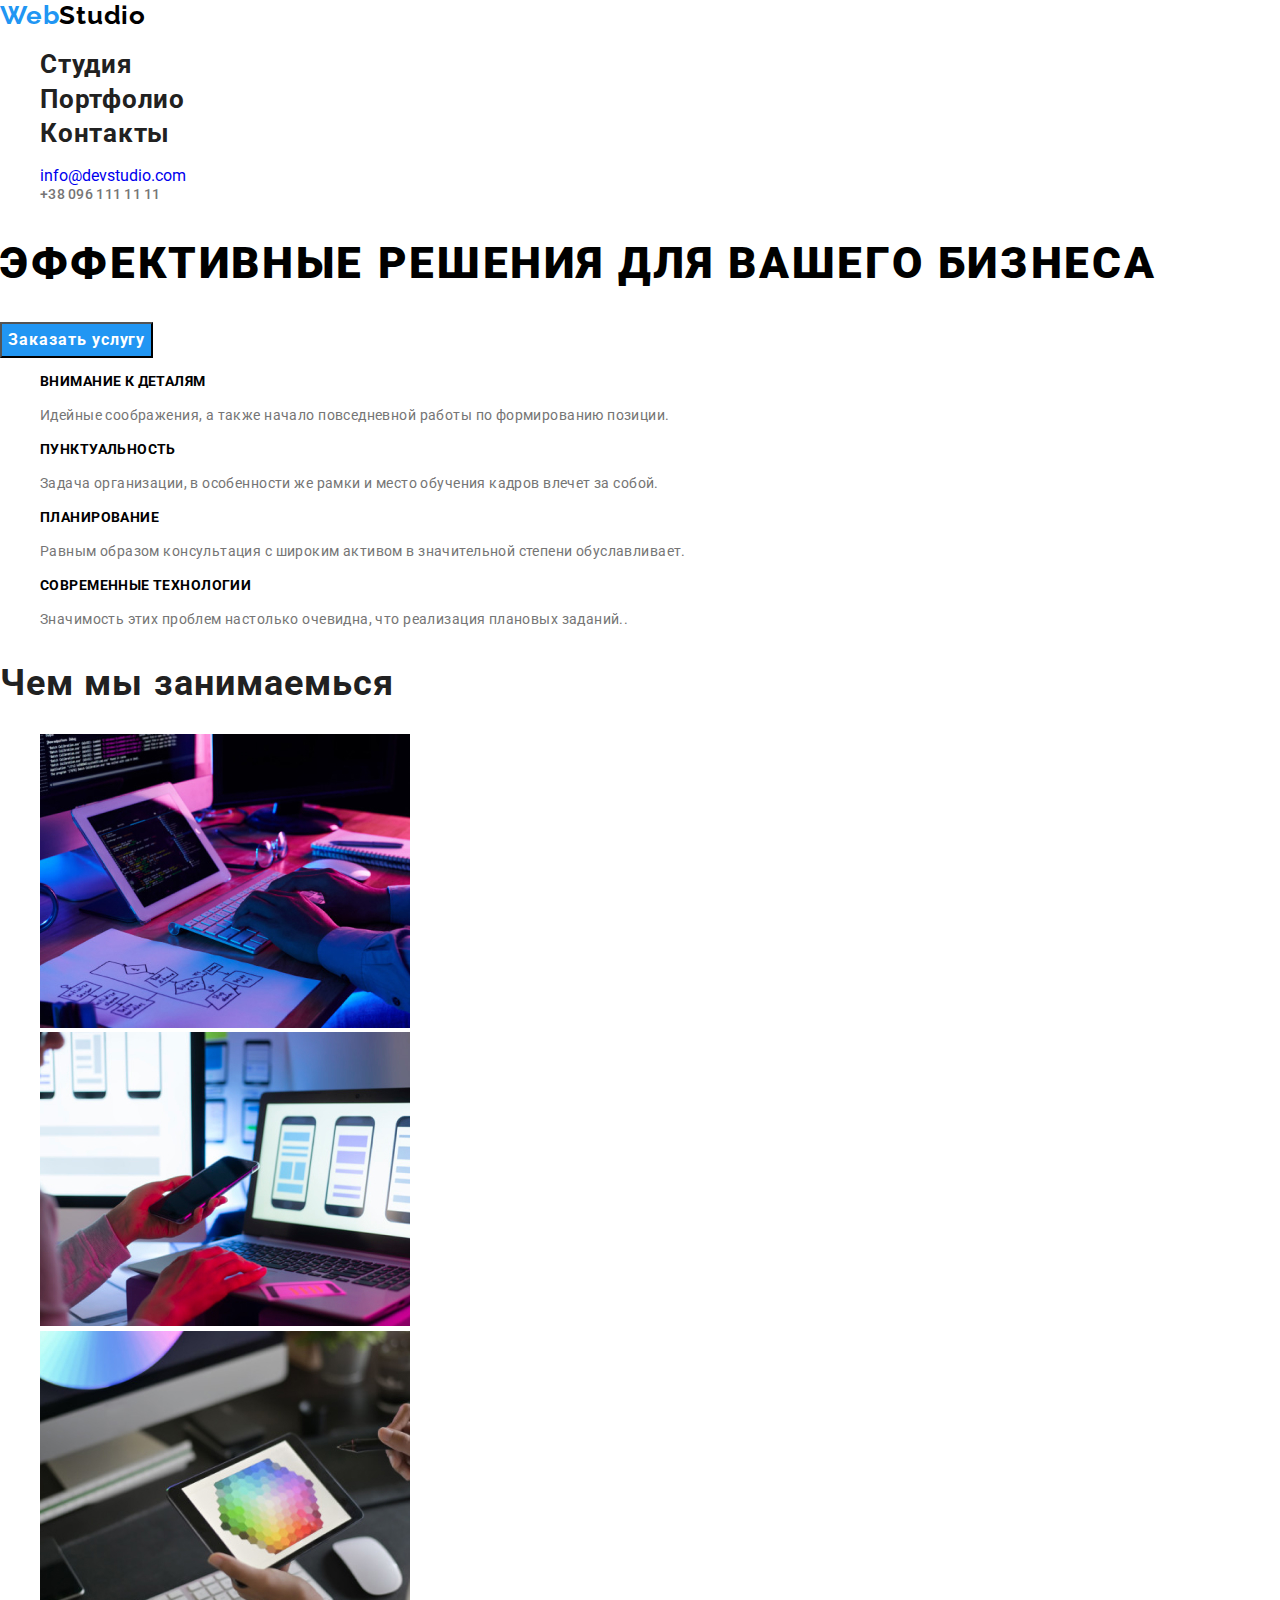
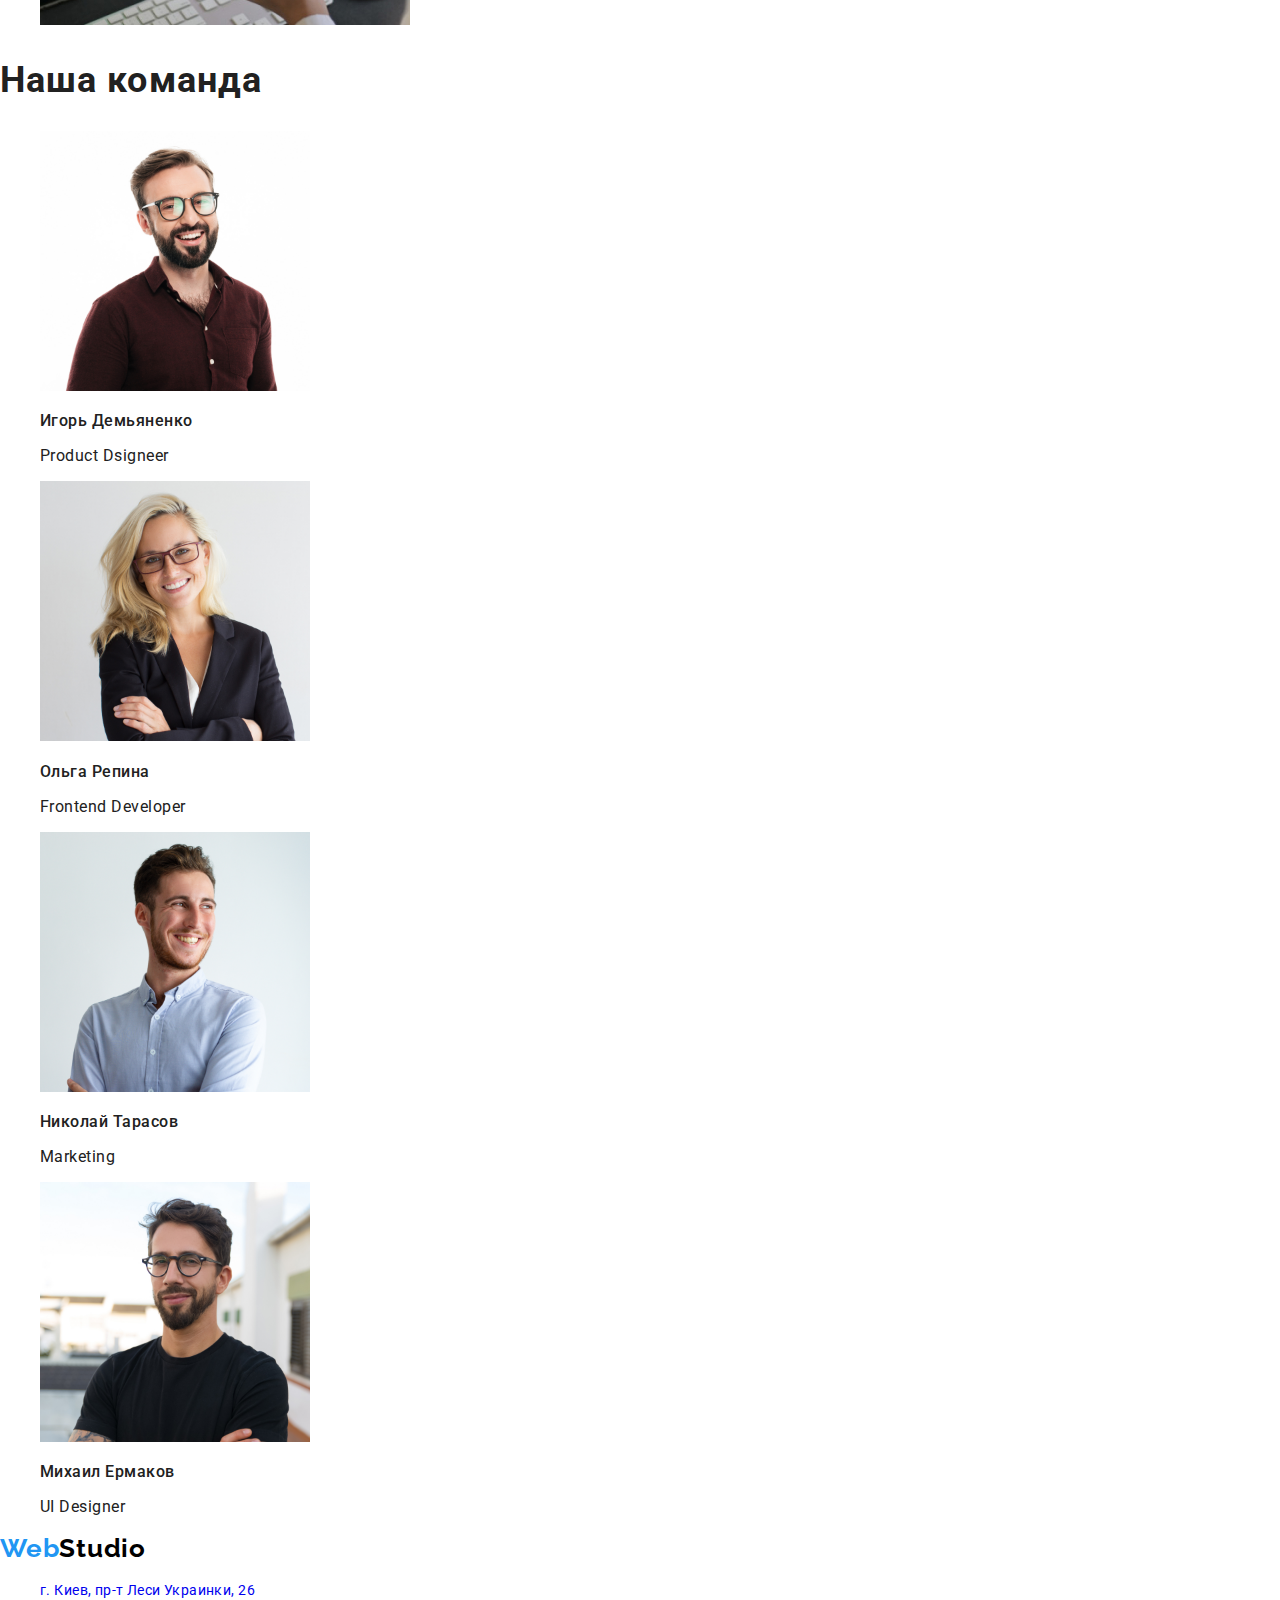
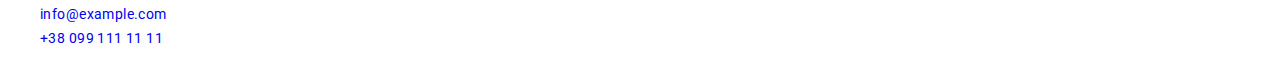
<file: index.html>
<!DOCTYPE html>
<html lang="ru">
  <head>
    <meta charset="UTF-8" />
    <meta name="viewport" content="width=device-width, initial-scale=1.0" />
    <title>Веб студия</title>
    <link
      rel="stylesheet"
      href="https://cdnjs.cloudflare.com/ajax/libs/modern-normalize/1.0.0/modern-normalize.css"
    />
    <link
      href="https://fonts.googleapis.com/css2?family=Raleway:wght@700&family=Roboto:wght@400;500;700&display=swap"
      rel="stylesheet"
    />
    <link rel="stylesheet" href="./css/styles.css" />
  </head>
  <body>
    <!-- header -->
    <header class="header">
      <nav class="navigation">
        <a
          class="logo-navigation-list-link link"
          href="./index.html"
          aria-label="логотип веб студия"
          >Web<span class="logo-color">Studio</span></a
        >
        <ul class="navigation-list list">
          <li class="navigation-list-item">
            <a class="navigation-list-link link" href="./index.html">Студия</a>
          </li>
          <li class="navigation-list-item">
            <a class="navigation-list-link link" href="./portfolio.html"
              >Портфолио</a
            >
          </li>
          <li class="navigation-list-item">
            <a class="navigation-list-link link" href="">Контакты</a>
          </li>
        </ul>
      </nav>
      <address class="adress">
        <ul class="list">
          <li>
            <a class="header-link link" href="mailto:info@devstudio.com"
              >info@devstudio.com</a
            >
          </li>
          <li>
            <a class="header-tel-link link" href="tel:+380961111111"
              >+38 096 111 11 11</a
            >
          </li>
        </ul>
      </address>
    </header>
    <main>
      <!--Заказать услугу-->
      <section>
        <h1 class="main-title">Эффективные решения для вашего бизнеса</h1>
        <button class="modal-btn" type="button">Заказать услугу</button>
      </section>
      <!-- qualitys -->
      <section>
        <!-- <h2 hidden>qualitys</h2> -->
        <ul class="qualitys list">
          <li>
            <h3 class="subtitly-qualitys">Внимание к деталям</h3>
            <p class="description">
              Идейные соображения, а также начало повседневной работы по
              формированию позиции.
            </p>
          </li>
          <li>
            <h3 class="subtitly-qualitys">Пунктуальность</h3>
            <p class="description">
              Задача организации, в особенности же рамки и место обучения кадров
              влечет за собой.
            </p>
          </li>
          <li>
            <h3 class="subtitly-qualitys">Планирование</h3>
            <p class="description">
              Равным образом консультация с широким активом в значительной
              степени обуславливает.
            </p>
          </li>
          <li>
            <h3 class="subtitly-qualitys">Современные технологии</h3>
            <p class="description">
              Значимость этих проблем настолько очевидна, что реализация
              плановых заданий..
            </p>
          </li>
        </ul>
      </section>
      <!--Чем мы занимаемься-->
      <section>
        <h2 class="second-title">Чем мы занимаемься</h2>
        <ul class="list">
          <li>
            <img
              src="./images/Чем-мы-занимаемся/img1.jpg"
              alt="руки на клавиатуре"
              width="370"
              height="294"
            />
          </li>
          <li>
            <img
              src="./images/Чем-мы-занимаемся/img2.jpg"
              alt="телефон в руке"
              width="370"
              height="294"
            />
          </li>
          <li>
            <img
              src="./images/Чем-мы-занимаемся/img3.jpg"
              alt="планшет в руке"
              width="370"
              height="294"
            />
          </li>
        </ul>
      </section>
      <!--our command-->
      <section class="command">
        <h2 class="second-title">Наша команда</h2>
        <ul class="names list">
          <li>
            <img
              src="./images/Наша-команда/igor.jpg"
              alt="игорь"
              width="270"
              height="260"
            />
            <h3 class="name">Игорь Демьяненко</h3>
            <p lang="en" class="position">Product Dsigneer</p>
          </li>
          <li>
            <img
              src="./images/Наша-команда/olga.jpg"
              alt="ольга"
              width="270"
              height="260"
            />
            <h3 class="name">Ольга Репина</h3>
            <p lang="en" class="position">Frontend Developer</p>
          </li>
          <li>
            <img
              src="./images/Наша-команда/nicolay.jpg"
              alt="николай"
              width="270"
              height="260"
            />
            <h3 class="name">Николай Тарасов</h3>
            <p lang="en" class="position">Marketing</p>
          </li>
          <li>
            <img
              src="./images/Наша-команда/mihail.jpg"
              alt="михаил"
              width="270"
              height="260"
            />
            <h3 class="name">Михаил Ермаков</h3>
            <p lang="en" class="position">UI Designer</p>
          </li>
        </ul>
      </section>
    </main>
    <!-- Подвал -->
    <footer class="navigation-links">
      <address class="adress">
        <a
          class="logo-navigation-list-link link"
          href="./index.html"
          aria-label="логотип веб студия"
          >Web<span class="logo-color">Studio</span>
        </a>
        <ul class="list">
          <li>
            <a
              class="footer-navigation-list-item link"
              href="https://goo.gl/maps/fQtyzHrdmxsXW1k68"
              target="_blank"
              >г. Киев, пр-т Леси Украинки, 26</a
            >
          </li>
          <li>
            <a
              class="footer-navigation-list-link link"
              href="mailto:info@example.com"
              >info@example.com</a
            >
          </li>
          <li>
            <a class="footer-tel-link link" href="tel:+380991111111"
              >+38 099 111 11 11</a
            >
          </li>
        </ul>
      </address>
    </footer>
  </body>
</html>
</file>
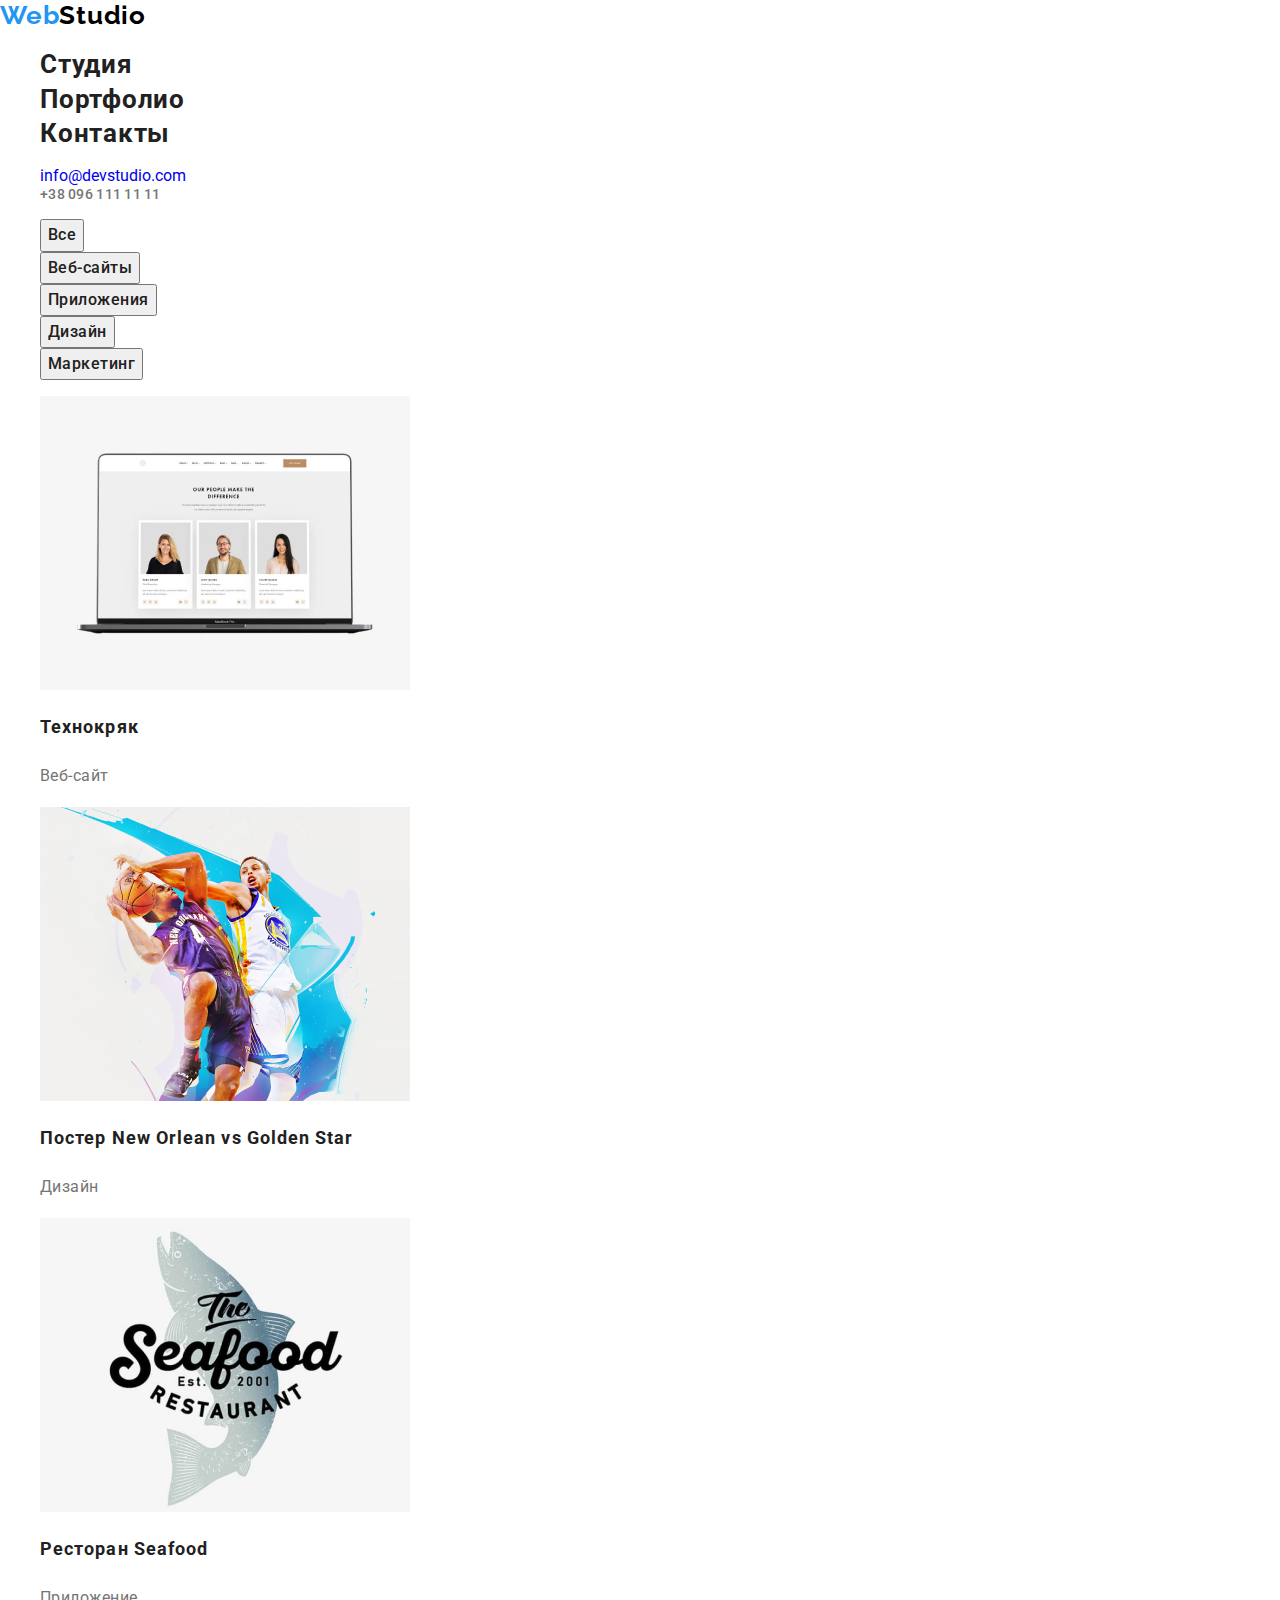
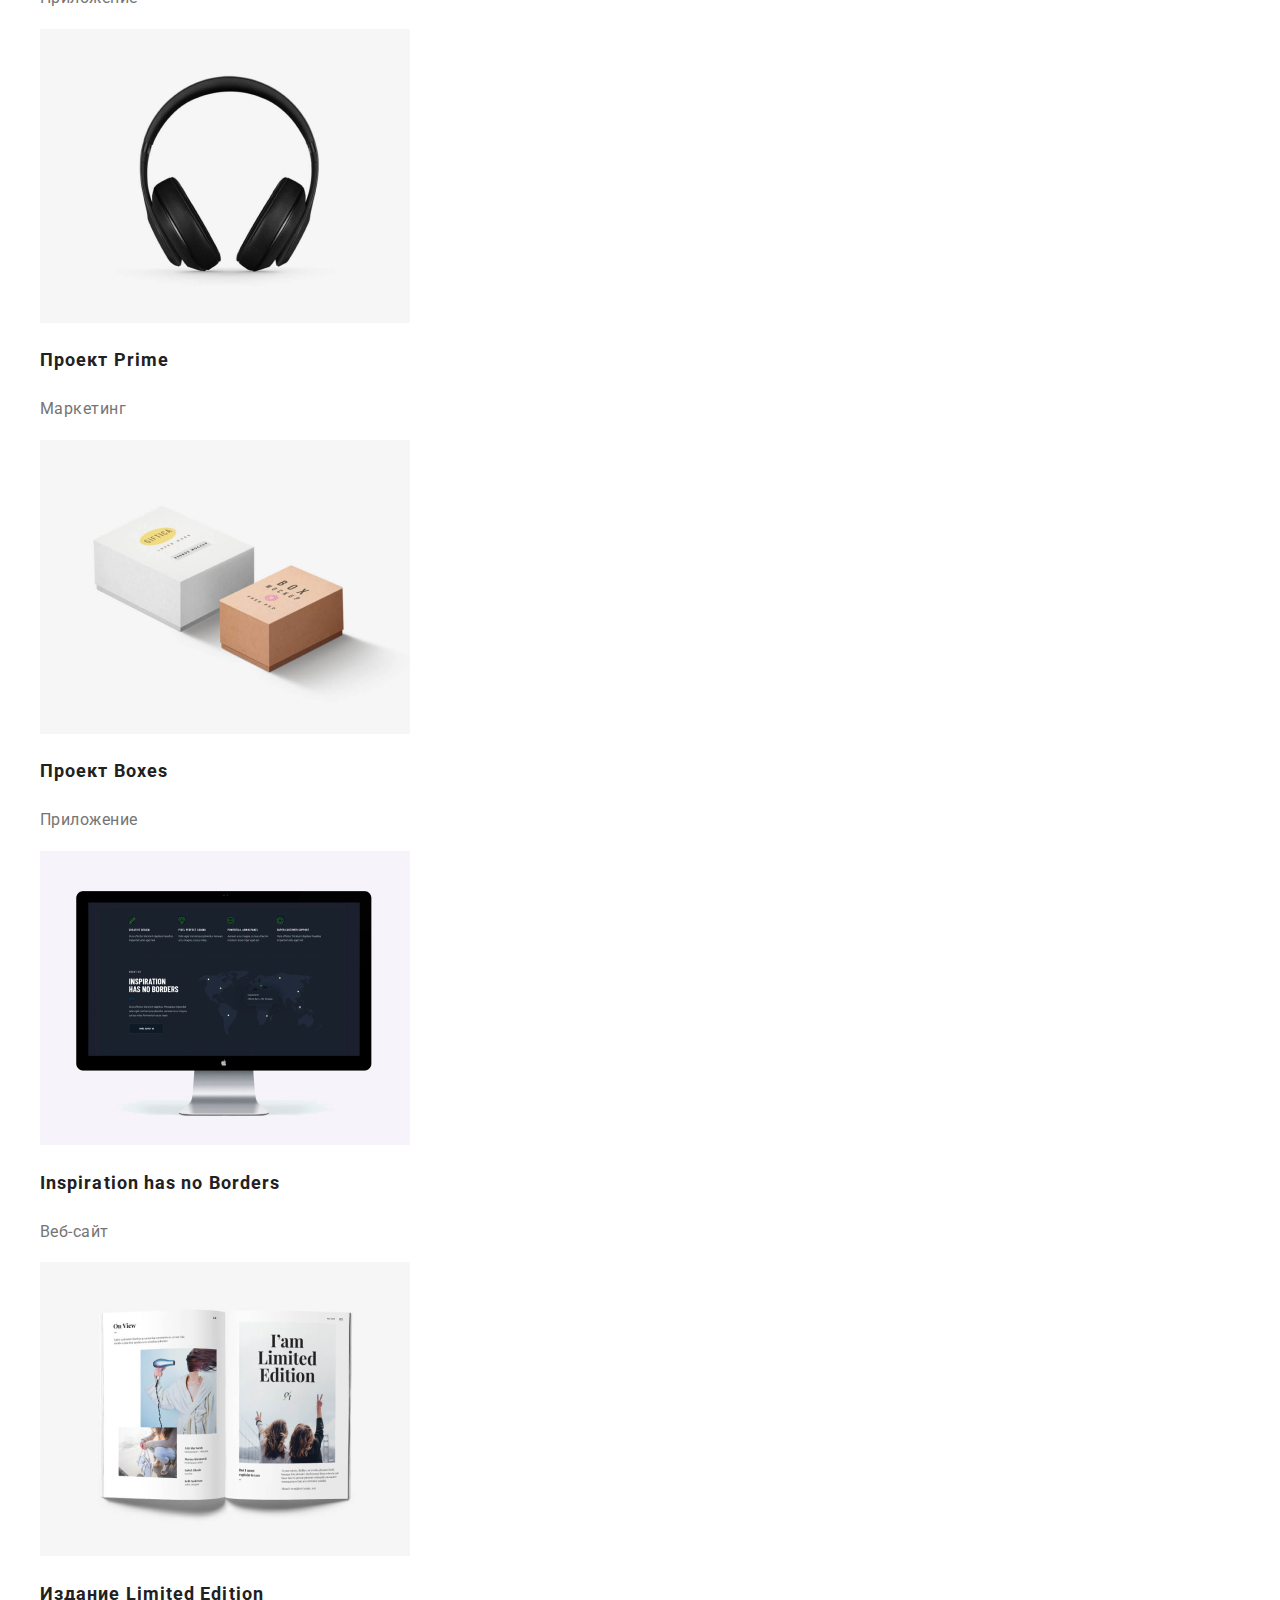
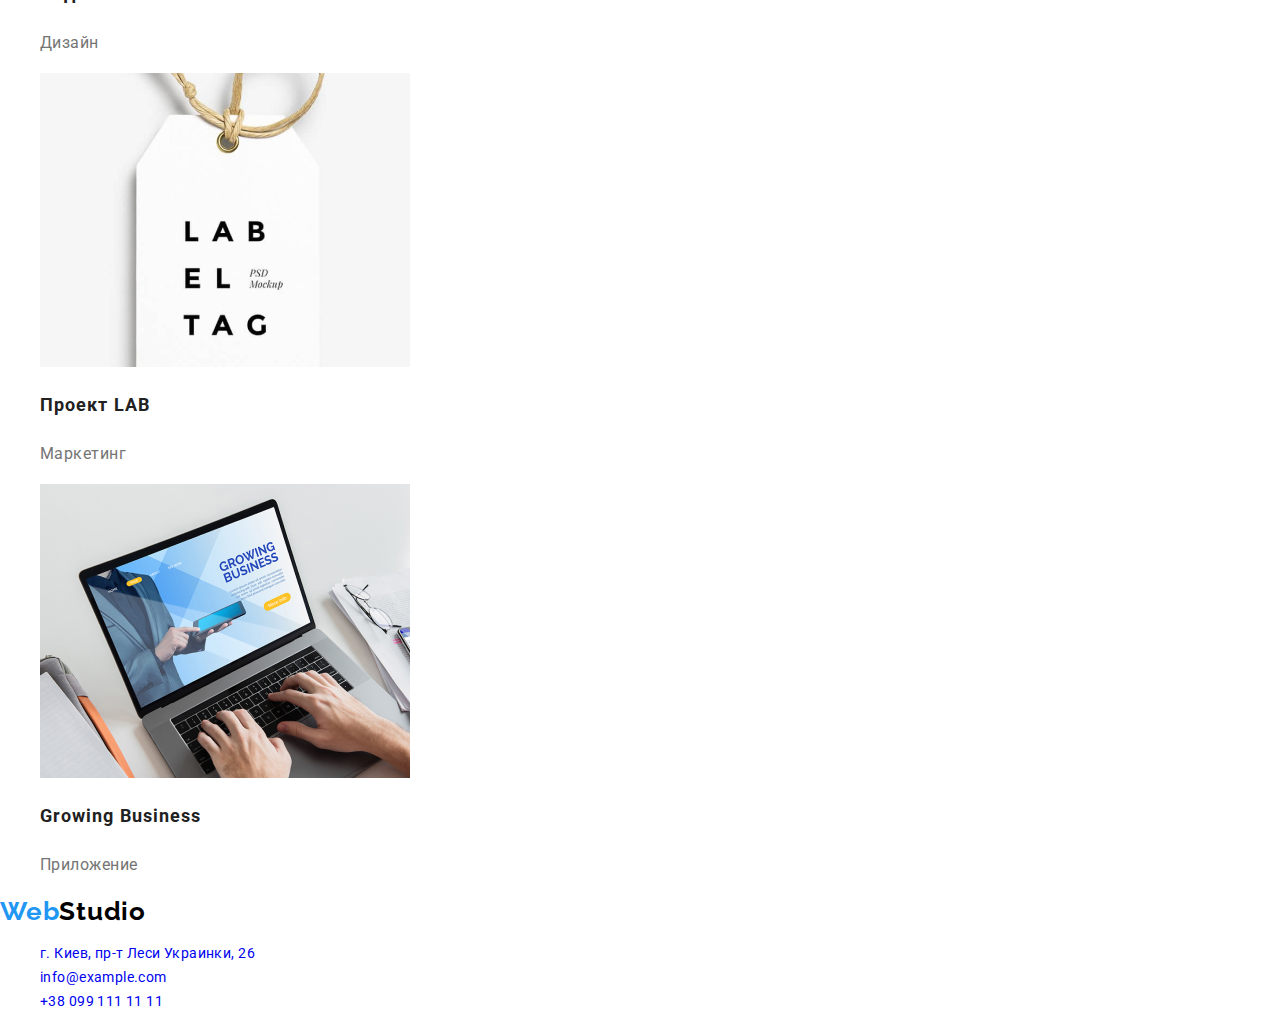
<file: portfolio.html>
<!DOCTYPE html>
<html lang="en">
  <head>
    <meta charset="UTF-8" />
    <meta name="viewport" content="width=device-width, initial-scale=1.0" />
    <title>Portfolio</title>
    <link
      rel="stylesheet"
      href="https://cdnjs.cloudflare.com/ajax/libs/modern-normalize/1.0.0/modern-normalize.css"
    />
    <link
      href="https://fonts.googleapis.com/css2?family=Raleway:wght@700&family=Roboto:wght@400;500;700&display=swap"
      rel="stylesheet"
    />
    <link rel="stylesheet" href="./css/styles.css" />
  </head>
  <body>
    <!-- header -->
    <header class="header">
      <nav class="navigation">
        <a
          class="logo-navigation-list-link link"
          href="./index.html"
          aria-label="логотип веб студия"
          >Web<span class="logo-color">Studio</span>
        </a>
        <ul class="navigation-list list">
          <li class="navigation-list-item">
            <a class="navigation-list-link link" href="./index.html">Студия</a>
          </li>
          <li class="navigation-list-item">
            <a class="navigation-list-link link" href="./portfolio.html"
              >Портфолио</a
            >
          </li>
          <li class="navigation-list-item">
            <a class="navigation-list-link link" href="">Контакты</a>
          </li>
        </ul>
      </nav>
      <address class="adress">
        <ul class="list">
          <li>
            <a class="header-link link" href="mailto:info@devstudio.com"
              >info@devstudio.com</a
            >
          </li>
          <li>
            <a class="header-tel-link link" href="tel:+380961111111"
              >+38 096 111 11 11</a
            >
          </li>
        </ul>
      </address>
    </header>
    <!-- projects -->
    <main>
      <!-- <h1>Projects</h1> -->
      <ul class="list">
        <li>
          <button type="button" class="potfolio-btn">Все</button>
        </li>
        <li>
          <button type="button" class="potfolio-btn">Веб-сайты</button>
        </li>
        <li>
          <button type="button" class="potfolio-btn">Приложения</button>
        </li>
        <li>
          <button type="button" class="potfolio-btn">Дизайн</button>
        </li>
        <li>
          <button type="button" class="potfolio-btn">Маркетинг</button>
        </li>
      </ul>

      <ul class="list">
        <li>
          <a href=""
            ><img
              src="./images/Projects/display-macbook.jpg"
              alt="display-macbook"
          /></a>
          <h2 class="portfolio-title">Технокряк</h2>
          <p class="potfolio-subtitle">Веб-сайт</p>
        </li>
        <li>
          <a href=""
            ><img
              src="./images/Projects/play-basketboll.jpg"
              alt="play-basketboll"
            />
          </a>
          <h2 class="portfolio-title">Постер New Orlean vs Golden Star</h2>
          <p class="potfolio-subtitle">Дизайн</p>
        </li>
        <li>
          <a href=""
            ><img src="./images/Projects/seafood.jpg" alt="seafood" />
          </a>
          <h2 class="portfolio-title">Ресторан Seafood</h2>
          <p class="potfolio-subtitle">Приложение</p>
        </li>
        <li>
          <a href=""
            ><img src="./images/Projects/headphones.jpg" alt="headphones" />
          </a>
          <h2 class="portfolio-title">Проект Prime</h2>
          <p class="potfolio-subtitle">Маркетинг</p>
        </li>
        <li>
          <a href=""><img src="./images/Projects/boxes.jpg" alt="boxes" /> </a>
          <h2 class="portfolio-title">Проект Boxes</h2>
          <p class="potfolio-subtitle">Приложение</p>
        </li>
        <li>
          <a href=""
            ><img
              src="./images/Projects/monitor-of-computer.jpg"
              alt="monitor of computer"
            />
          </a>
          <h2 lang="en" class="portfolio-title">Inspiration has no Borders</h2>
          <p class="potfolio-subtitle">Веб-сайт</p>
        </li>
        <li>
          <a href=""><img src="./images/Projects/book.jpg" alt="book" /> </a>
          <h2 class="portfolio-title">Издание Limited Edition</h2>
          <p class="potfolio-subtitle">Дизайн</p>
        </li>
        <li>
          <a href=""><img src="./images/Projects/label.jpg" alt="label" /> </a>
          <h2 class="portfolio-title">Проект LAB</h2>
          <p class="potfolio-subtitle">Маркетинг</p>
        </li>
        <li>
          <a href=""
            ><img
              src="./images/Projects/hands-on-keyboard.jpg"
              alt="hands on keyboard"
          /></a>
          <h2 class="portfolio-title">Growing Business</h2>
          <p class="potfolio-subtitle">Приложение</p>
        </li>
      </ul>
    </main>
    <!-- footer -->
    <footer class="navigation-links">
      <address class="adress">
        <a
          class="logo-navigation-list-link link"
          href="./index.html"
          aria-label="логотип веб студия"
          >Web<span class="logo-color">Studio</span>
        </a>
        <ul class="list">
          <li>
            <a
              class="footer-navigation-list-item link"
              href="https://goo.gl/maps/fQtyzHrdmxsXW1k68"
              target="_blank"
              >г. Киев, пр-т Леси Украинки, 26</a
            >
          </li>
          <li>
            <a
              class="footer-navigation-list-link link"
              href="mailto:info@example.com"
              >info@example.com</a
            >
          </li>
          <li>
            <a class="footer-tel-link link" href="tel:+380991111111"
              >+38 099 111 11 11</a
            >
          </li>
        </ul>
      </address>
    </footer>
  </body>
</html>
</file>
<file: css/styles.css>
:root {
  --main-font: "Roboto", sans-serif;
  --secondary-font: "Raleway", sans-serif;
  --title-light-theme-colour: #212121;
  /* --title-dark-theme-colour: #FFFFFF; */
  --description-theme-colour: #757575;
  --accent-color: #2196f3;
}

body {
  font-family: var(--main-font);
  font-style: normal;
}

.list {
  list-style: none;
}
.link {
  text-decoration: none;
}
.adress {
  font-style: normal;
}
.navigation-list-link {
  font-weight: 700;
  font-size: 26px;
  line-height: 1.33;
  letter-spacing: 0.03em;
  color: var(--title-light-theme-colour);
}
.header-tel-link {
  font-weight: 500;
  font-size: 14px;
  line-height: 1.14;
  letter-spacing: 0.02em;
  color: var(--description-theme-colour);
}
.modal-btn {
  background: var(--accent-color);
  font-family: var(--main-font);
  font-style: normal;
  font-weight: bold;
  font-size: 16px;
  line-height: 1.88;
  letter-spacing: 0.06em;
  color: #ffffff;
}
.navigation-list-link:hover,
.navigation-list-link:focus,
.header-link:hover,
.header-link:focus {
  color: var(--accent-color);
}
.main-title {
  font-family: var(--main-font);
  font-weight: 900;
  font-size: 44px;
  line-height: 60px;
  letter-spacing: 0.06em;
  text-transform: uppercase;
  /* color: #FFFFFF; */
}
.subtitly-qualitys {
  font-weight: 700;
  font-size: 14px;
  line-height: 1.14;
  letter-spacing: 0.03em;
  text-transform: uppercase;
}
.description {
  font-weight: 400;
  font-size: 14px;
  line-height: 1.71;
  letter-spacing: 0.03em;
  color: var(--description-theme-colour);
}
.logo-navigation-list-link {
  font-family: var(--secondary-font);
  font-style: normal;
  font-weight: 700;
  font-size: 26px;
  line-height: 1.19;
  letter-spacing: 0.03em;
  color: var(--accent-color);
}
.second-title {
  font-family: var(--main-font);
  font-weight: bold;
  font-size: 36px;
  line-height: 42px;
  letter-spacing: 0.03em;
  color: var(--title-light-theme-colour);
}
.position {
  font-family: var(--main-font);
  font-style: normal;
  font-weight: 400;
  font-size: 16px;
  line-height: 1.19;
  letter-spacing: 0.03em;
  color: var(--title-light-theme-colour);
}
.name {
  font-family: var(--main-font);
  font-weight: 500;
  font-size: 16px;
  line-height: 1.19;
  letter-spacing: 0.03em;
  color: var(--title-light-theme-colour);
}
.footer-navigation-list-item {
  font-family: var(--main-font);
  font-weight: 400;
  font-size: 14px;
  line-height: 1.71;
  letter-spacing: 0.03em;
  /* color: #ffffff; */
}
.footer-navigation-list-link,
.footer-tel-link {
  font-family: var(--main-font);
  font-weight: 400;
  font-size: 14px;
  line-height: 1.71;
  letter-spacing: 0.03em;
  /* color: rgba(255, 255, 255, 0.6); */
}

.potfolio-btn {
  font-family: var(--main-font);
  font-weight: 500;
  font-size: 16px;
  line-height: 1.63;
  letter-spacing: 0.03em;
  color: var(--title-light-theme-colour);
}
.potfolio-btn:hover,
.potfolio-btn:focus {
  background-color: var(--accent-color);
  color: #ffffff;
}
.portfolio-title {
  font-family: var(--main-font);
  font-weight: 700;
  font-size: 18px;
  line-height: 2;
  letter-spacing: 0.06em;
  color: var(--title-light-theme-colour);
}
.potfolio-subtitle {
  font-family: var(--main-font);
  font-weight: 400;
  font-size: 16px;
  line-height: 1.86;
  letter-spacing: 0.03em;
  color: var(--description-theme-colour);
}
.logo-color {
  color: #000000;
}
</file>
